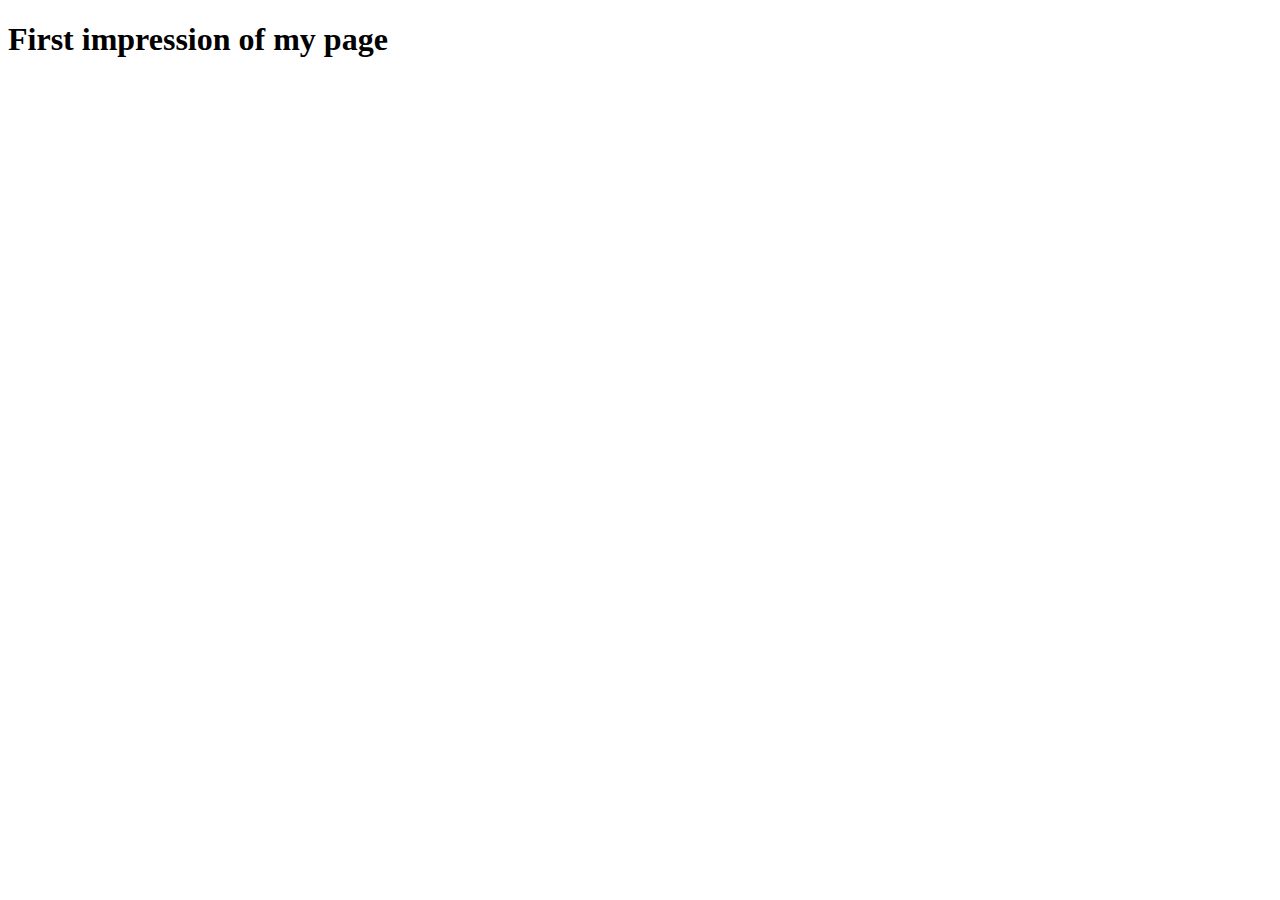
<file: src/main/resources/templates/index.html>
<!DOCTYPE html>
<html lang="en" xmlns:th="http://www.w3.org/1999/xhtml">
<head>
    <meta charset="UTF-8">
    <title>My welcome page</title>
</head>
<body>
<h1>First impression of my page</h1>

<!--/*@thymesVar id="one" type="com.crud.tasks.controller.StaticWebPageController" */-->
<!--/*@thymesVar id="two" type="com.crud.tasks.controller.StaticWebPageController"*/-->
<span th:text="${two} + ' * ' + ${two} + ' = ' + ${two} * ${two}"></span>
<br>
<span th:text="${two} + ' * ' + ${two} + ' + ' + ${two} + ' = ' + (${two} * ${two} + ${two})"></span>
<br>
<span th:text="${two} + ' - ' + ${two} + ' * ' + ${two} + ' = ' + (${two} - ${two} * ${two})"></span>
</body>
</html>
</file>
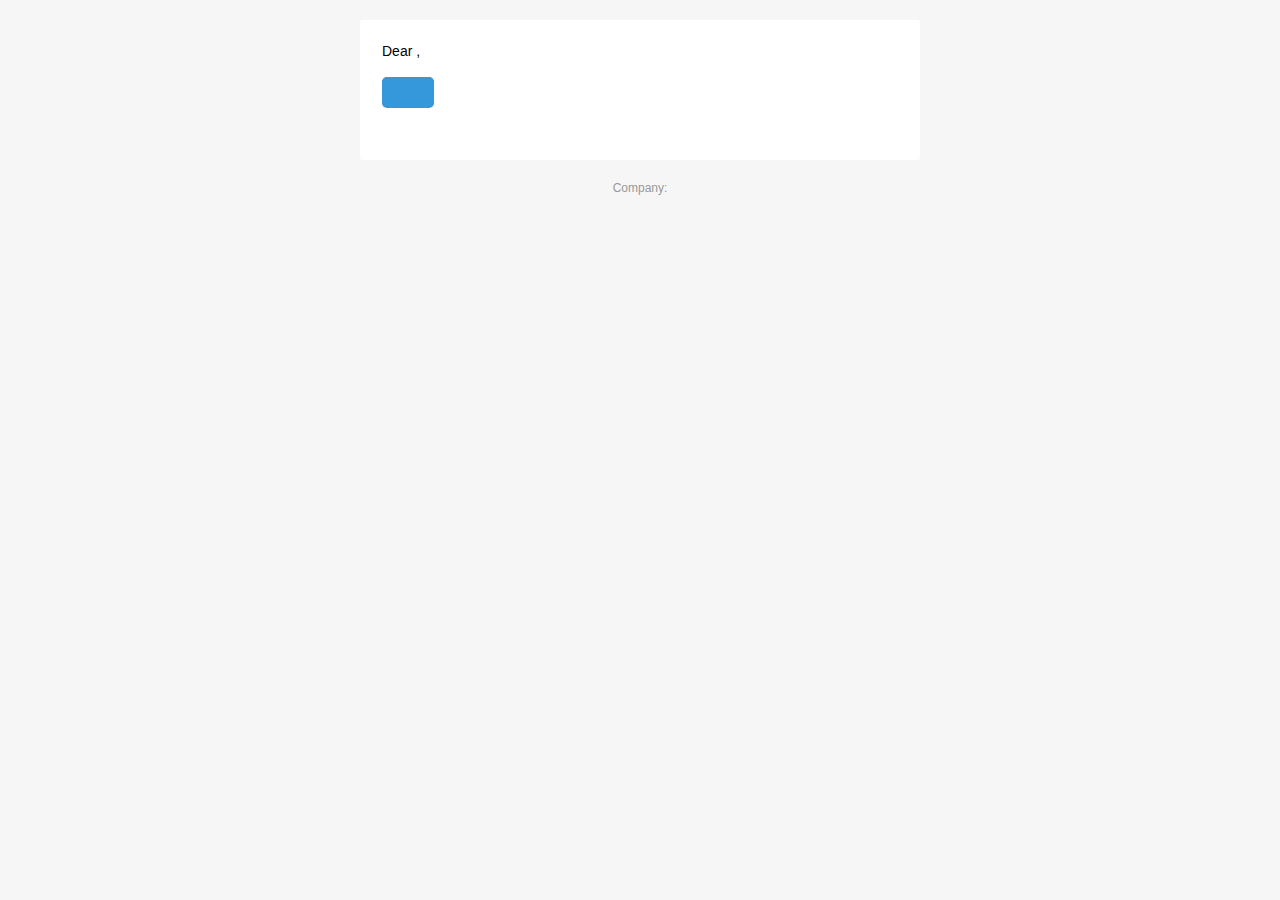
<file: src/main/resources/templates/mail/created-information-mail.html>
<!doctype html>
<html xmlns="http://www.w3.org/1999/xhtml" xmlns:th="http://www.thymeleaf.org">
<head>
    <meta name="viewport" content="width=device-width">
    <meta http-equiv="Content-Type" content="text/html; charset=UTF-8">
    <title>Trello Card</title>
    <style>

        @media only screen and (max-width: 620px) {
            table[class=body] h1 {
                font-size: 28px !important;
                margin-bottom: 10px !important;
            }
            table[class=body] p,
            table[class=body] ul,
            table[class=body] ol,
            table[class=body] td,
            table[class=body] span,
            table[class=body] a {
                font-size: 16px !important;
            }
            table[class=body] .wrapper,
            table[class=body] .article {
                padding: 10px !important;
            }
            table[class=body] .content {
                padding: 0 !important;
            }
            table[class=body] .container {
                padding: 0 !important;
                width: 100% !important;
            }
            table[class=body] .main {
                border-left-width: 0 !important;
                border-radius: 0 !important;
                border-right-width: 0 !important;
            }
            table[class=body] .btn table {
                width: 100% !important;
            }
            table[class=body] .btn a {
                width: 100% !important;
            }
            table[class=body] .img-responsive {
                height: auto !important;
                max-width: 100% !important;
                width: auto !important;
            }
        }

        @media all {
            .ExternalClass {
                width: 100%;
            }
            .ExternalClass,
            .ExternalClass p,
            .ExternalClass span,
            .ExternalClass font,
            .ExternalClass td,
            .ExternalClass div {
                line-height: 100%;
            }
            .apple-link a {
                color: inherit !important;
                font-family: inherit !important;
                font-size: inherit !important;
                font-weight: inherit !important;
                line-height: inherit !important;
                text-decoration: none !important;
            }
            .btn-primary table td:hover {
                background-color: #34495e !important;
            }
            .btn-primary a:hover {
                background-color: #34495e !important;
                border-color: #34495e !important;
            }
        }
    </style>
</head>
<body class="" style="background-color: #f6f6f6; font-family: sans-serif; -webkit-font-smoothing: antialiased; font-size: 14px; line-height: 1.4; margin: 0; padding: 0; -ms-text-size-adjust: 100%; -webkit-text-size-adjust: 100%;">
<table border="0" cellpadding="0" cellspacing="0" class="body" style="border-collapse: separate; mso-table-lspace: 0pt; mso-table-rspace: 0pt; width: 100%; background-color: #f6f6f6;">
    <tr>
        <td style="font-family: sans-serif; font-size: 14px; vertical-align: top;"> </td>
        <td class="container" style="font-family: sans-serif; font-size: 14px; vertical-align: top; display: block; Margin: 0 auto; max-width: 580px; padding: 10px; width: 580px;">
            <div class="content" style="box-sizing: border-box; display: block; Margin: 0 auto; max-width: 580px; padding: 10px;">

                <!-- START CENTERED WHITE CONTAINER -->
                <span class="preheader" style="color: transparent; display: none; height: 0; max-height: 0; max-width: 0; opacity: 0; overflow: hidden; mso-hide: all; visibility: hidden; width: 0;">PREVIEW_MESSAGE</span>
                <table class="main" style="border-collapse: separate; mso-table-lspace: 0pt; mso-table-rspace: 0pt; width: 100%; background: #ffffff; border-radius: 3px;">

                    <!-- START MAIN CONTENT AREA -->
                    <tr>
                        <td class="wrapper" style="font-family: sans-serif; font-size: 14px; vertical-align: top; box-sizing: border-box; padding: 20px;">
                            <table border="0" cellpadding="0" cellspacing="0" style="border-collapse: separate; mso-table-lspace: 0pt; mso-table-rspace: 0pt; width: 100%;">
                                <tr>
                                    <td style="font-family: sans-serif; font-size: 14px; vertical-align: top;">
                                        <p style="font-family: sans-serif; font-size: 14px; font-weight: normal; margin: 0; Margin-bottom: 15px;"> Dear <span th:text="${admin_name}"></span>,</p>
                                        <p style="font-family: sans-serif; font-size: 14px; font-weight: normal; margin: 0; Margin-bottom: 15px; "th:text="${message}"></p>
                                        <table border="0" cellpadding="0" cellspacing="0" class="btn btn-primary" style="border-collapse: separate; mso-table-lspace: 0pt; mso-table-rspace: 0pt; width: 100%; box-sizing: border-box;">
                                            <tbody>
                                            <tr>
                                                <td align="left" style="font-family: sans-serif; font-size: 14px; vertical-align: top; padding-bottom: 15px;">
                                                    <table border="0" cellpadding="0" cellspacing="0" style="border-collapse: separate; mso-table-lspace: 0pt; mso-table-rspace: 0pt; width: auto;">
                                                        <tbody>
                                                        <tr>
                                                            <td style="font-family: sans-serif; font-size: 14px; vertical-align: top; background-color: #3498db; border-radius: 5px; text-align: center;"> <a href= "${tasks_url}" target="_blank" style="display: inline-block; color: #ffffff; background-color: #3498db; border: solid 1px #3498db; border-radius: 5px; box-sizing: border-box; cursor: pointer; text-decoration: none; font-size: 14px; font-weight: bold; margin: 0; padding: 12px 25px; text-transform: capitalize; border-color: #3498db; "th:text="${button}"></a> </td>
                                                        </tr>
                                                        </tbody>
                                                    </table>
                                                </td>
                                            </tr>
                                            </tbody>
                                        </table>
                                        <p style="font-family: sans-serif; font-size: 14px; font-weight: normal; margin: 0; Margin-bottom: 15px;"th:text="${goodbye}"></p>
                                    </td>
                                </tr>
                            </table>
                        </td>
                    </tr>

                    <!-- END MAIN CONTENT AREA -->
                </table>

                <!-- START FOOTER -->
                <div class="footer" style="clear: both; Margin-top: 10px; text-align: center; width: 100%;">
                    <table border="0" cellpadding="0" cellspacing="0" style="border-collapse: separate; mso-table-lspace: 0pt; mso-table-rspace: 0pt; width: 100%;">
                        <tr>
                            <td class="content-block" style="font-family: sans-serif; vertical-align: top; padding-bottom: 10px; padding-top: 10px; font-size: 12px; color: #999999; text-align: center;">
                                <span class="apple-link" style="color: #999999; font-size: 12px; text-align: center;">Company: <span th:text="${admin_company}"></span>
                            </td>
                        </tr>
                    </table>
                </div>
                <!-- END FOOTER -->

                <!-- END CENTERED WHITE CONTAINER -->
            </div>
        </td>
        <td style="font-family: sans-serif; font-size: 14px; vertical-align: top;"> </td>
    </tr>
</table>
</body>
</html>
</file>
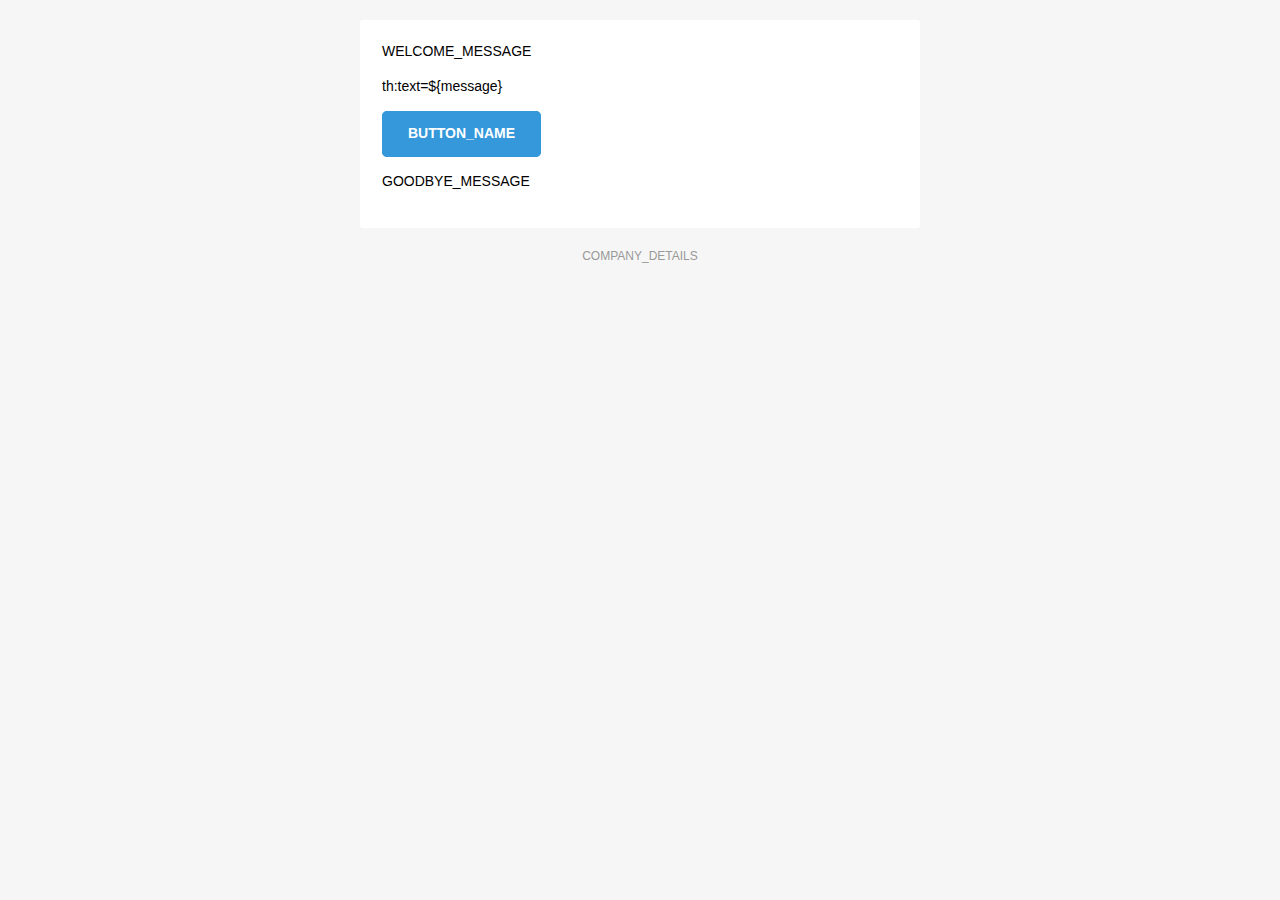
<file: src/main/resources/templates/templates.mail/created-trello-card-mail.html>
<!doctype html>
<html xmlns="http://www.w3.org/1999/xhtml" xmlns:th="http://www.thymeleaf.org">
<head>
    <meta name="viewport" content="width=device-width">
    <meta http-equiv="Content-Type" content="text/html; charset=UTF-8">
    <title>Trello Card</title>
    <style>

        @media only screen and (max-width: 620px) {
            table[class=body] h1 {
                font-size: 28px !important;
                margin-bottom: 10px !important;
            }
            table[class=body] p,
            table[class=body] ul,
            table[class=body] ol,
            table[class=body] td,
            table[class=body] span,
            table[class=body] a {
                font-size: 16px !important;
            }
            table[class=body] .wrapper,
            table[class=body] .article {
                padding: 10px !important;
            }
            table[class=body] .content {
                padding: 0 !important;
            }
            table[class=body] .container {
                padding: 0 !important;
                width: 100% !important;
            }
            table[class=body] .main {
                border-left-width: 0 !important;
                border-radius: 0 !important;
                border-right-width: 0 !important;
            }
            table[class=body] .btn table {
                width: 100% !important;
            }
            table[class=body] .btn a {
                width: 100% !important;
            }
            table[class=body] .img-responsive {
                height: auto !important;
                max-width: 100% !important;
                width: auto !important;
            }
        }

        @media all {
            .ExternalClass {
                width: 100%;
            }
            .ExternalClass,
            .ExternalClass p,
            .ExternalClass span,
            .ExternalClass font,
            .ExternalClass td,
            .ExternalClass div {
                line-height: 100%;
            }
            .apple-link a {
                color: inherit !important;
                font-family: inherit !important;
                font-size: inherit !important;
                font-weight: inherit !important;
                line-height: inherit !important;
                text-decoration: none !important;
            }
            .btn-primary table td:hover {
                background-color: #34495e !important;
            }
            .btn-primary a:hover {
                background-color: #34495e !important;
                border-color: #34495e !important;
            }
        }
    </style>
</head>
<body class="" style="background-color: #f6f6f6; font-family: sans-serif; -webkit-font-smoothing: antialiased; font-size: 14px; line-height: 1.4; margin: 0; padding: 0; -ms-text-size-adjust: 100%; -webkit-text-size-adjust: 100%;">
<table border="0" cellpadding="0" cellspacing="0" class="body" style="border-collapse: separate; mso-table-lspace: 0pt; mso-table-rspace: 0pt; width: 100%; background-color: #f6f6f6;">
    <tr>
        <td style="font-family: sans-serif; font-size: 14px; vertical-align: top;"> </td>
        <td class="container" style="font-family: sans-serif; font-size: 14px; vertical-align: top; display: block; Margin: 0 auto; max-width: 580px; padding: 10px; width: 580px;">
            <div class="content" style="box-sizing: border-box; display: block; Margin: 0 auto; max-width: 580px; padding: 10px;">

                <!-- START CENTERED WHITE CONTAINER -->
                <span class="preheader" style="color: transparent; display: none; height: 0; max-height: 0; max-width: 0; opacity: 0; overflow: hidden; mso-hide: all; visibility: hidden; width: 0;">PREVIEW_MESSAGE</span>
                <table class="main" style="border-collapse: separate; mso-table-lspace: 0pt; mso-table-rspace: 0pt; width: 100%; background: #ffffff; border-radius: 3px;">

                    <!-- START MAIN CONTENT AREA -->
                    <tr>
                        <td class="wrapper" style="font-family: sans-serif; font-size: 14px; vertical-align: top; box-sizing: border-box; padding: 20px;">
                            <table border="0" cellpadding="0" cellspacing="0" style="border-collapse: separate; mso-table-lspace: 0pt; mso-table-rspace: 0pt; width: 100%;">
                                <tr>
                                    <td style="font-family: sans-serif; font-size: 14px; vertical-align: top;">
                                        <p style="font-family: sans-serif; font-size: 14px; font-weight: normal; margin: 0; Margin-bottom: 15px;">WELCOME_MESSAGE</p>
                                        <p style="font-family: sans-serif; font-size: 14px; font-weight: normal; margin: 0; Margin-bottom: 15px;">th:text=${message}</p>
                                        <table border="0" cellpadding="0" cellspacing="0" class="btn btn-primary" style="border-collapse: separate; mso-table-lspace: 0pt; mso-table-rspace: 0pt; width: 100%; box-sizing: border-box;">
                                            <tbody>
                                            <tr>
                                                <td align="left" style="font-family: sans-serif; font-size: 14px; vertical-align: top; padding-bottom: 15px;">
                                                    <table border="0" cellpadding="0" cellspacing="0" style="border-collapse: separate; mso-table-lspace: 0pt; mso-table-rspace: 0pt; width: auto;">
                                                        <tbody>
                                                        <tr>
                                                            <td style="font-family: sans-serif; font-size: 14px; vertical-align: top; background-color: #3498db; border-radius: 5px; text-align: center;"> <a href="http://google.com" target="_blank" style="display: inline-block; color: #ffffff; background-color: #3498db; border: solid 1px #3498db; border-radius: 5px; box-sizing: border-box; cursor: pointer; text-decoration: none; font-size: 14px; font-weight: bold; margin: 0; padding: 12px 25px; text-transform: capitalize; border-color: #3498db;">BUTTON_NAME</a> </td>
                                                        </tr>
                                                        </tbody>
                                                    </table>
                                                </td>
                                            </tr>
                                            </tbody>
                                        </table>
                                        <p style="font-family: sans-serif; font-size: 14px; font-weight: normal; margin: 0; Margin-bottom: 15px;">GOODBYE_MESSAGE</p>
                                    </td>
                                </tr>
                            </table>
                        </td>
                    </tr>

                    <!-- END MAIN CONTENT AREA -->
                </table>

                <!-- START FOOTER -->
                <div class="footer" style="clear: both; Margin-top: 10px; text-align: center; width: 100%;">
                    <table border="0" cellpadding="0" cellspacing="0" style="border-collapse: separate; mso-table-lspace: 0pt; mso-table-rspace: 0pt; width: 100%;">
                        <tr>
                            <td class="content-block" style="font-family: sans-serif; vertical-align: top; padding-bottom: 10px; padding-top: 10px; font-size: 12px; color: #999999; text-align: center;">
                                <span class="apple-link" style="color: #999999; font-size: 12px; text-align: center;">COMPANY_DETAILS</span>
                            </td>
                        </tr>
                    </table>
                </div>
                <!-- END FOOTER -->

                <!-- END CENTERED WHITE CONTAINER -->
            </div>
        </td>
        <td style="font-family: sans-serif; font-size: 14px; vertical-align: top;"> </td>
    </tr>
</table>
</body>
</html>
</file>
